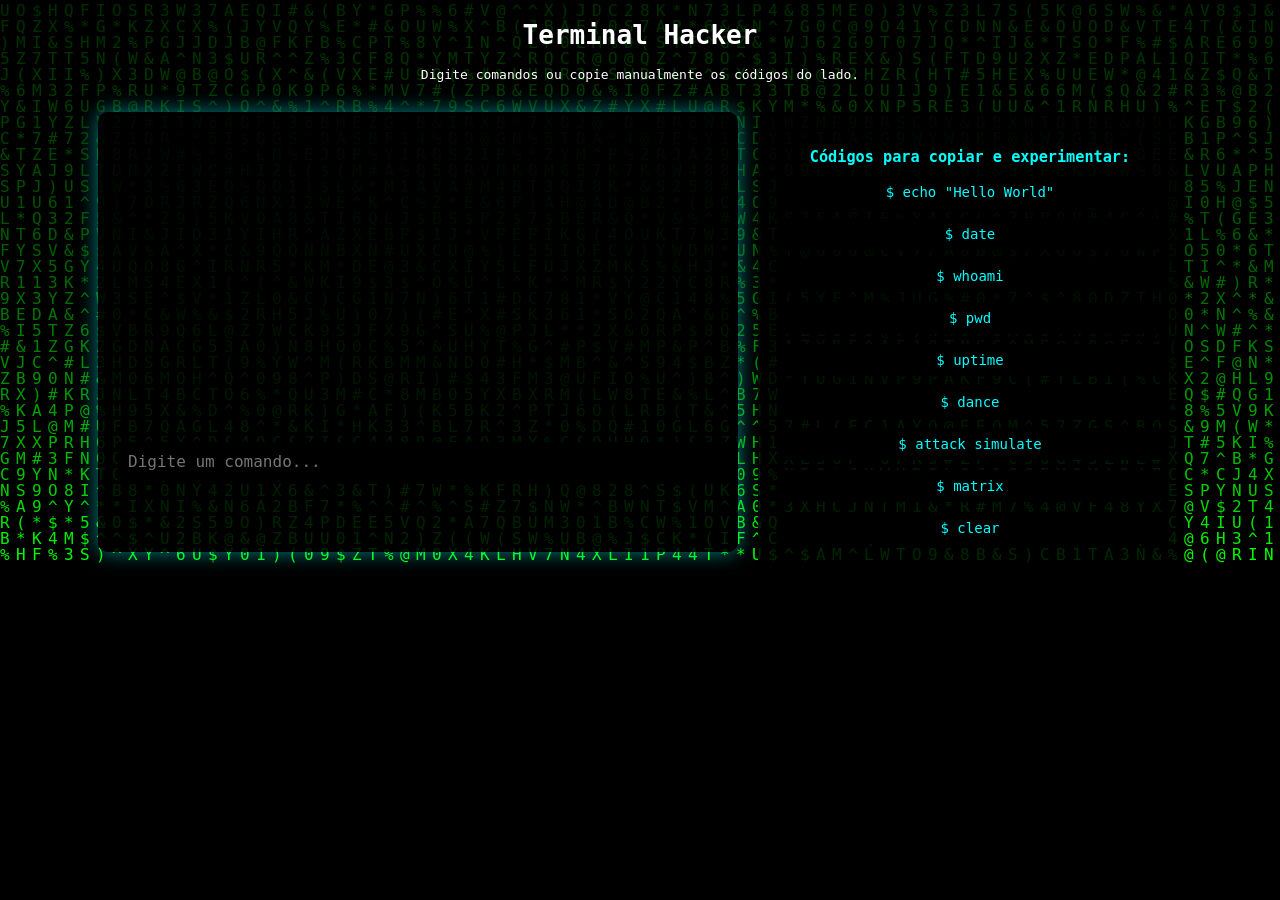
<file: pagina2.html>
<!DOCTYPE html>
<html lang="pt-br">
<head>
<meta charset="UTF-8">
<meta name="viewport" content="width=device-width, initial-scale=1.0">
<title>Hacker Simulator - Terminal</title>
<link rel="stylesheet" href="style.css">
</head>
<body>
    <canvas id="matrix"></canvas>

    <header>
        <h1>Terminal Hacker</h1>
        <p>Digite comandos ou copie manualmente os códigos do lado.</p>
    </header>

    <div id="container">
        <!-- Terminal flutuante -->
        <div id="terminal">
            <div id="output"></div>
            <input type="text" id="input" placeholder="Digite um comando...">
        </div>

        <!-- Códigos para copiar -->
        <div id="codes">
            <h3>Códigos para copiar e experimentar:</h3>
            <pre>$ echo "Hello World"</pre>
            <pre>$ date</pre>
            <pre>$ whoami</pre>
            <pre>$ pwd</pre>
            <pre>$ uptime</pre>
            <pre>$ dance</pre>
            <pre>$ attack simulate</pre>
            <pre>$ matrix</pre>
            <pre>$ clear</pre>
        </div>
    </div>

    <script>
        let matrixColor = "#00FFFF"; // azul
    </script>
    <script src="matrix.js"></script>
    <script src="terminal.js"></script>
</body>
</html>
</file>
<file: style.css>
body, html {
    margin:0;
    padding:0;
    height:100%;
    overflow:hidden;
    font-family: monospace;
    color:white;
}

#matrix {
    position: fixed;
    top:0;
    left:0;
    width:100%;
    height:100%;
    z-index: -1;
    background: black;
}

header {
    position: relative;
    z-index: 1;
    text-align:center;
    margin-top:20px;
}

#container {
    display:flex;
    justify-content:center;
    align-items:flex-start;
    margin-top:30px;
    position: relative;
    z-index: 1;
    gap:20px;
}

#terminal {
    background: rgba(0,0,0,0.85);
    padding:20px;
    width:50%;
    max-width:600px;
    min-height:400px;
    border-radius:10px;
    box-shadow:0 0 20px rgba(0,255,255,0.5);
    overflow-y:auto;
    position:relative;
    z-index:2;
}

#output {
    white-space: pre-wrap;
    margin-bottom:10px;
    color:#00FF00;
    min-height:300px;
}

#input {
    width:100%;
    padding:10px;
    background:black;
    color:#00FF00;
    border:none;
    font-family: monospace;
    font-size:16px;
    outline:none;
}

#codes {
    background: rgba(0,0,0,0.85);
    padding:20px;
    width:30%;
    min-height:400px;
    border-radius:10px;
    overflow-y:auto;
    color:#00FFFF;
    text-align:center;
}

#codes pre {
    background:black;
    padding:8px;
    border-radius:5px;
    margin:10px 0;
    cursor:text;
    font-size:14px;
}

#codes h3 {
    margin-bottom:10px;
    text-align:center;
}

/* Tela de crash full-screen */
#crashScreen {
    position: fixed;
    top:0;
    left:0;
    width:100%;
    height:100%;
    background:black;
    display:none;
    z-index:9999;
    justify-content:center;
    align-items:center;
}

#crashScreen img {
    width:80%;
    height:auto;
}
</file>
